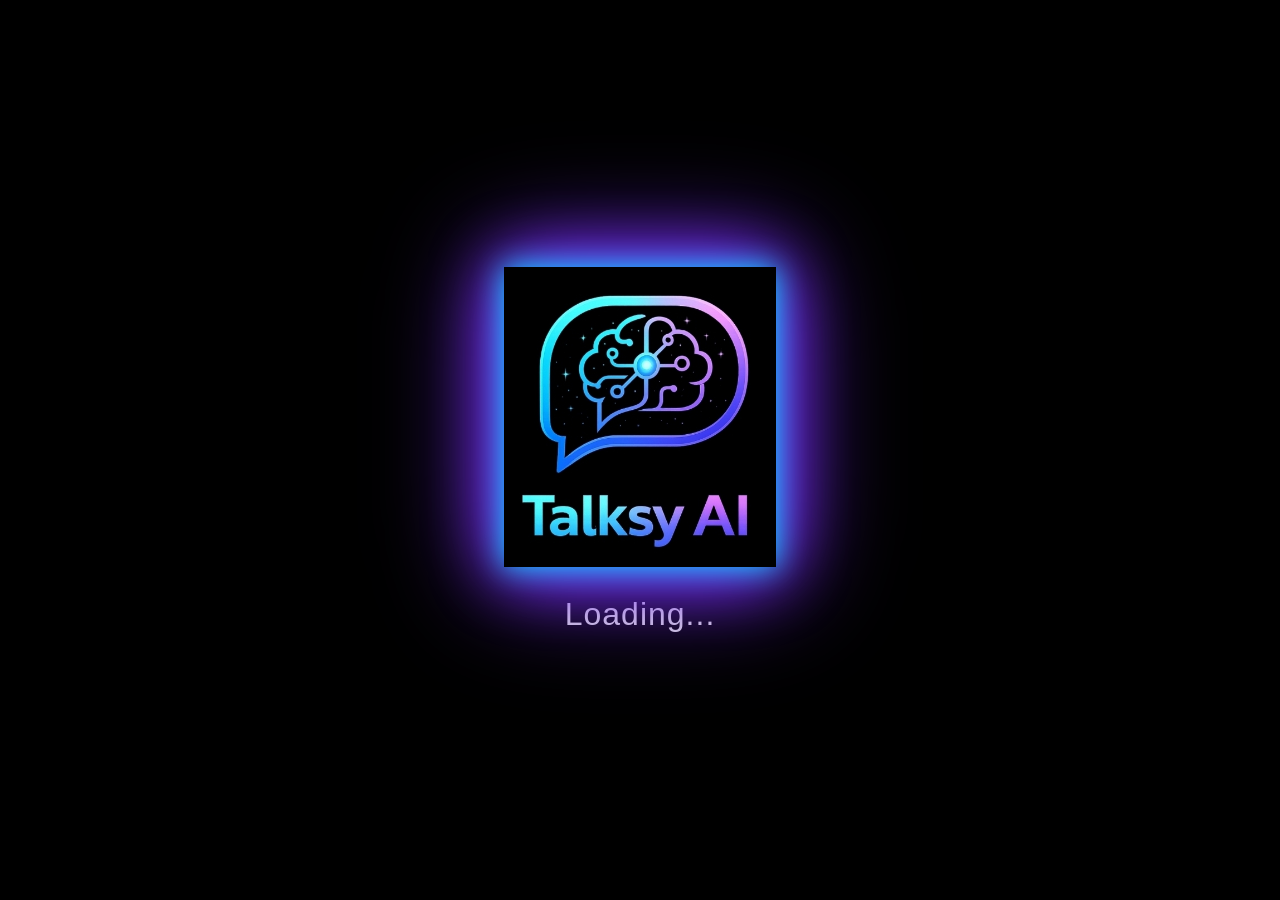
<file: index.html>
<!DOCTYPE html>
<html lang="en">
<head>
    <meta charset="UTF-8">
    <meta name="viewport" content="width=device-width, initial-scale=1.0">
    <title>Talksy AI</title>
    <link rel="manifest" href="manifest.json">
    <link rel="stylesheet" href="main.css">
</head>
<body>
    <!--Loader screen-->
    <div class="loader-screen" id="loader">
        <div class="loader-content">

            <!--LOGO-->
            <img src="Talksy AI.jpg" alt="Talksy AI" class="loader-logo">

            <!--LOADER TEXT-->
            <p class="loader-text">
                Loading...
            </p>
        </div>
    </div>
    <script src="app.js"></script>
    <script>
        setTimeout(()=>{
            window.location.href = "chat.html"; 
        }, 3000);
    </script>

</body>
</html>
</file>
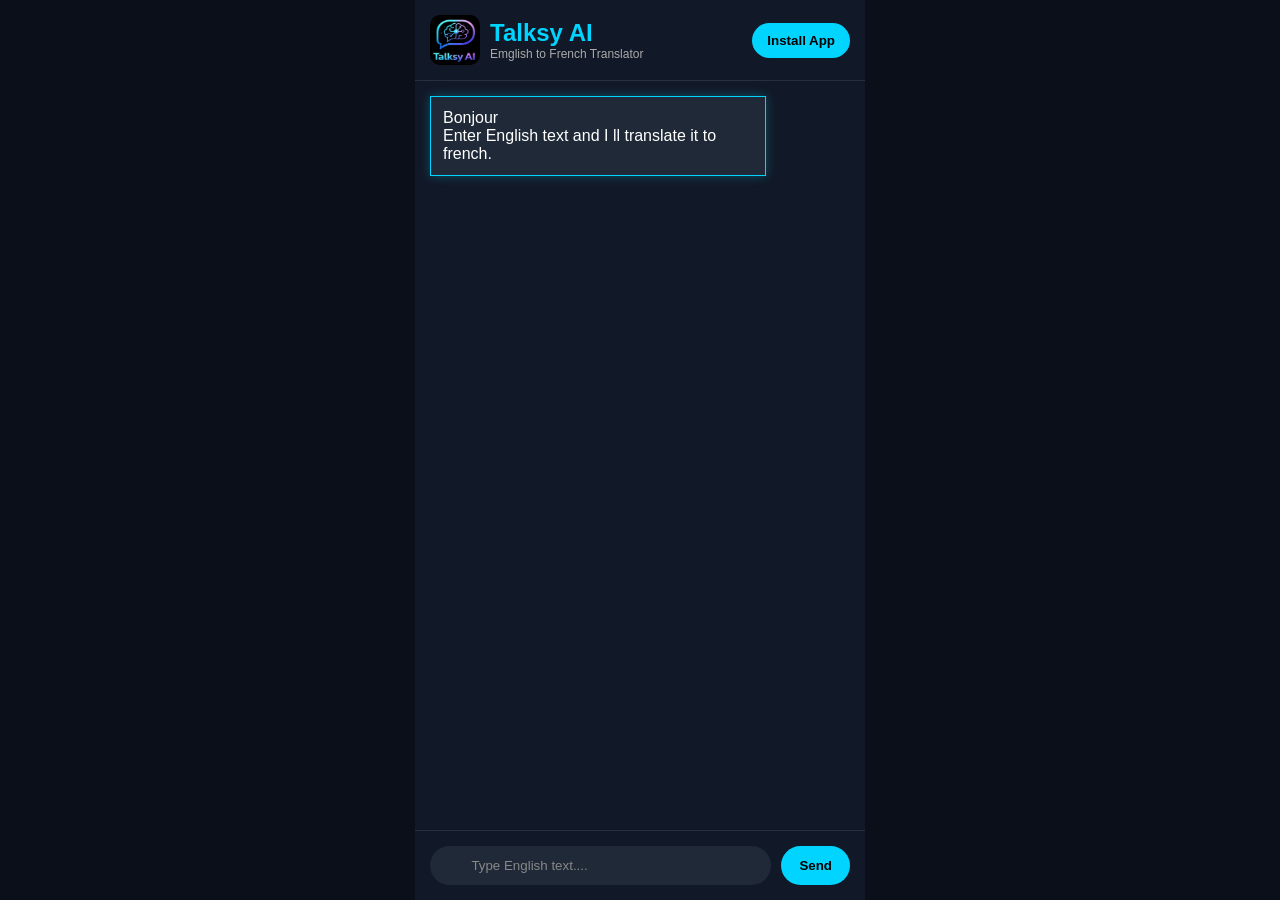
<file: chat.html>
<!DOCTYPE html>
<html lang="en">
<head>
    <meta charset="UTF-8">
    <meta name="viewport" content="width=device-width, initial-scale=1.0">
    <title>Talksy AI</title>
    <link rel="manifest" href="manifest.json">
    <link rel="stylesheet" href="chat.css">
</head>
<body>
    <div class="chat-container">

        <!--Header-->
        <header>
            <div class="logo-section">
                <img src="Talksy AI.jpg" alt="Talksy AI">
            <div>
            <h2>Talksy AI</h2>
            <p>Emglish to French Translator</p>
        </div>
    </div>
    <button id="installBtn" class="install-btn"  style=>Install App</button>
    </header>

    <!--Chat Message-->
    <div id="chatBox" class="chat-box">

        <div class="bot-message">
            Bonjour <br>
            Enter English text and I ll translate it to french.
        </div>
    </div>

    <!--Input area-->
    <div class="input-area">
        <input type="text" id="userInput" placeholder="
        Type English text....">
        <button id="sendBtn">Send</button>
    </div>
    </div>

    <script src="app.js"></script>
    
</body>
</html>
</file>
<file: main.css>
*{
    margin: 0;
    padding: 0;
    box-sizing: border-box;
}

body{
    background: #000;
    overflow: hidden;
    font-family: Arial, sans-serif;
}

.loader-screen{
    position: fixed;
    top: 0;
    left: 0;
    width: 100%;
    height: 100vh;
    background: #000;
    display: flex;
    justify-content: center;
    align-items: center;
    overflow: hidden;
    z-index: 9999;
}

.loader-content{
    text-align: center;

}
.loader-logo{
    width: 320px;
    max-width: 85%;
    animation: pulse 2.2s infinite ease-in-out;

    filter:
    drop-shadow(0 0 15px #00e1ff)
    drop-shadow(0 0 30px #7b2fff)
    drop-shadow(0 0 45px #7b2fff)
}

.loader-text{
    margin-top: 25px;
    color: #d9d9d9;
    font-size: 32px;
    font-weight: 500;
    letter-spacing: 1px;
    animation: fadeText 2s infinite;
}

@keyframes pulse{
    0%{
        transform: scale(0.93);
        opacity: 0.75;
    }

    50%{
        transform: scale(1);
        opacity: 1;
    }

    100%{
        transform: scale(0.93);
        opacity: 0.75;
    }
}

@keyframes fadeText{
    0%{
        opacity: 0.4;
    }
    50%{
        opacity: 1;
    }
    100%{
        opacity: 0.4;
    }
}
</file>
<file: chat.css>
*{
    margin: 0;
    padding: 0;
    box-sizing: border-box;
    font-family: arial, sans-serif;
}

body{
    background: #0b0f1a;
    height: 100vh;
    display: flex;
    justify-content: center;
    align-items: center;
}
.chat-container{
    width: 100%;
    max-width: 450px;
    height: 100vh;
    display: flex;
    flex-direction: column;
    background: #111827;

}
header{
    padding: 15px;
    border-bottom: 1px solid rgba(255,255,255,0.1);
    background: #111827;
    display: flex;
    justify-content: space-between;
    align-items: center;
}
.install-btn{
    background: #00d4ff;
    color: #000;
    border: none;
    padding: 10px 15px;
    border-radius: 20px;
    font-weight: bold;
    cursor: pointer;
    transition: 3s;
}
.install-btn:hover{
    box-shadow: 0 0 15px #00d4ff;
}

.logo-section{
    display: flex;
    align-items: center;
    gap: 10px;
}
.logo-section img{
    width: 50px;
    height: 50px;
    border-radius: 10px;
}
.logo-section h2{
    color: #00d4ff;
}
.logo-section p{
    color: #aaa;
    font-size: 12px;
}
.chat-box{
    flex: 1;
    overflow-y: auto;
    padding: 15px;
    display: flex;
    flex-direction: column;
    gap: 15px;
}
.user-message{
    align-self: flex-end;
    background: #00d4ff;
    color: #000;
    padding: 12px;
    border-radius: 15px 15px 0 15px;
    max-width: 80%;
    font-size: 15px;
}
.bot-message{
    align-self: flex-start;
    background: #1f2937;
    color: #fff;
    padding: 12px;
    border-radius: 15px 15px 150x 0;
    max-width: 80%;
    border: 1px solid #00d4ff;
    box-shadow: 0 0 10px rgba(0,212,255,.3);
}
.input-area{
    display: flex;
    padding: 15px;
    gap: 10px;
    background: #111827;
    border-top: 1px solid rgba(255,255,255,.1);
}
input{
    flex: 1;
    padding: 12px;
    border: none;
    outline: none;
    border-radius: 25px;
    background: #1f2937;
    color: white;

}
input::placeholder{
    color: #888;
}
button{
    background: #00d4ff;
    border: none;
    color: #000;
    font-weight: bold;
    padding: 12px 18px;
    border-radius: 25px;
    cursor: pointer;
    transition: 3s;
}
button:hover{
    box-shadow: 0 0 15px #00d4ff;
}
.typing{
    color: #00d4ff;
    font-style: italic;
}
</file>
